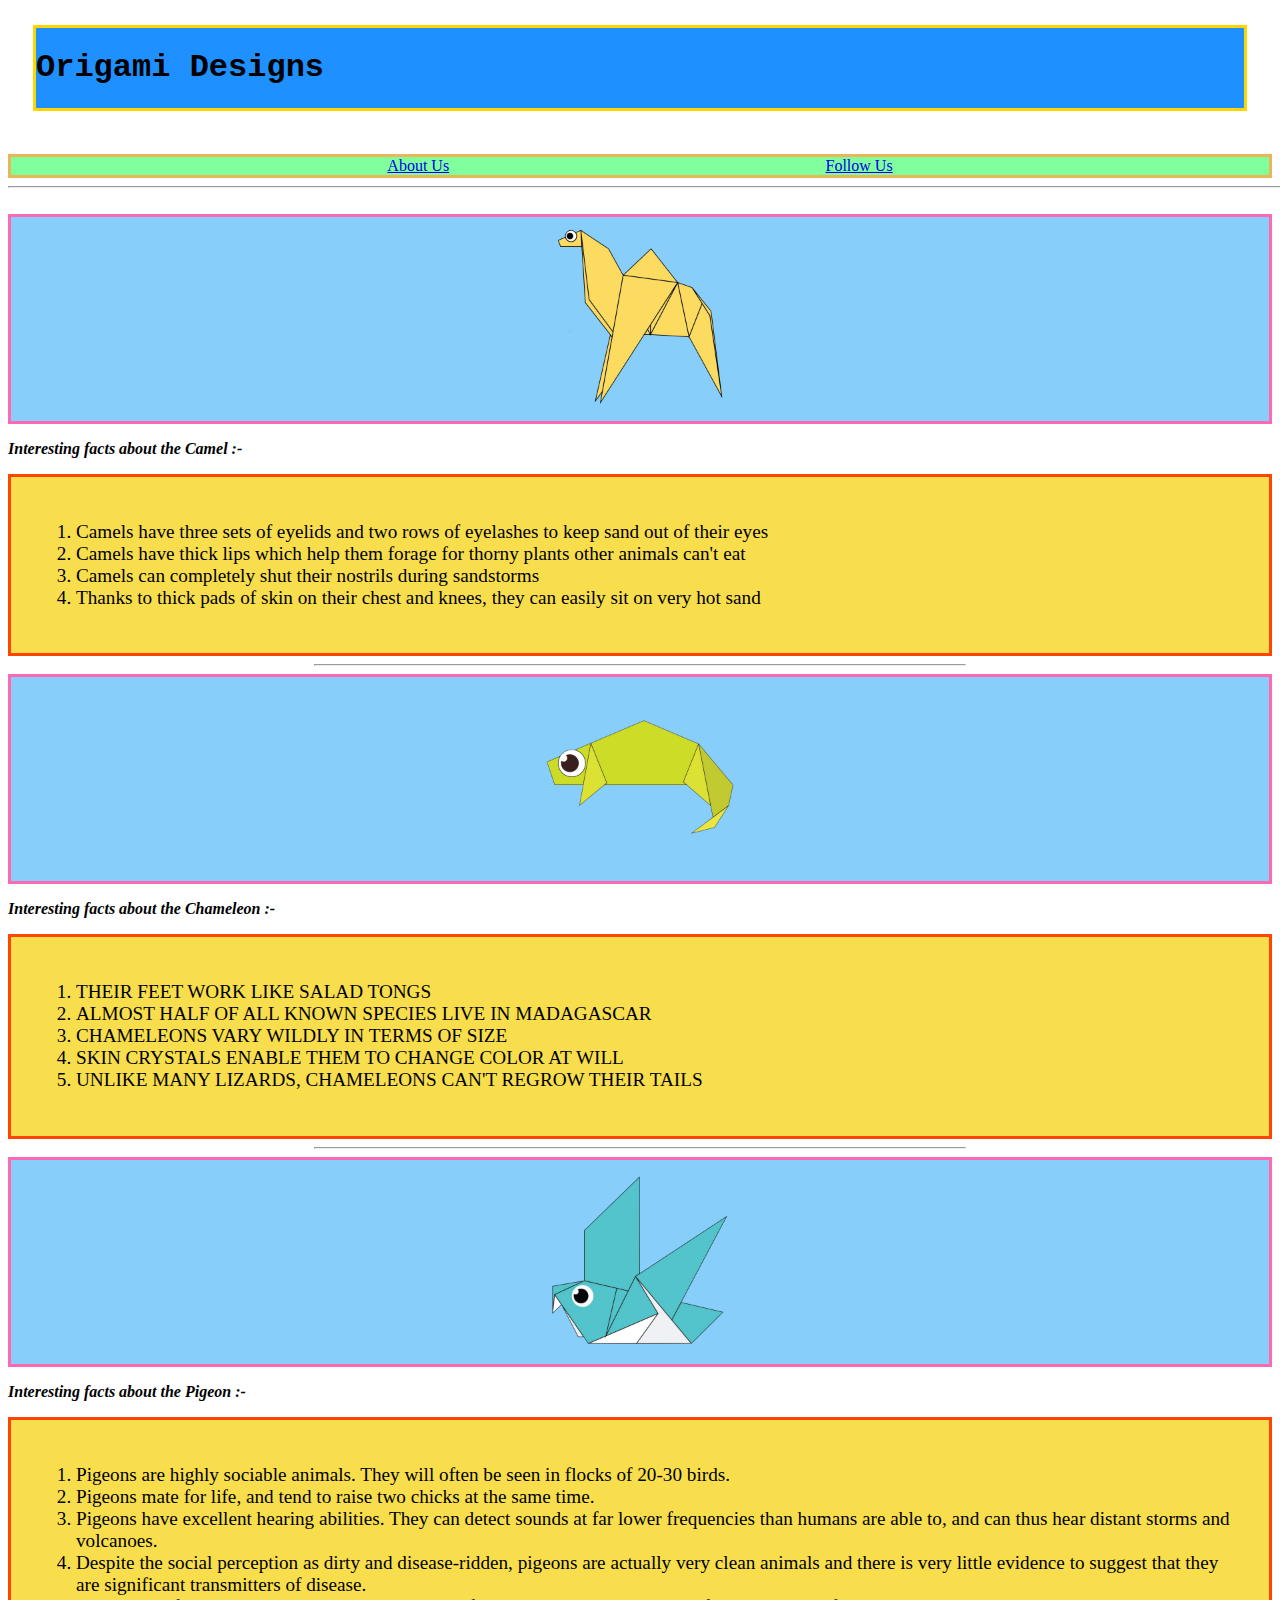
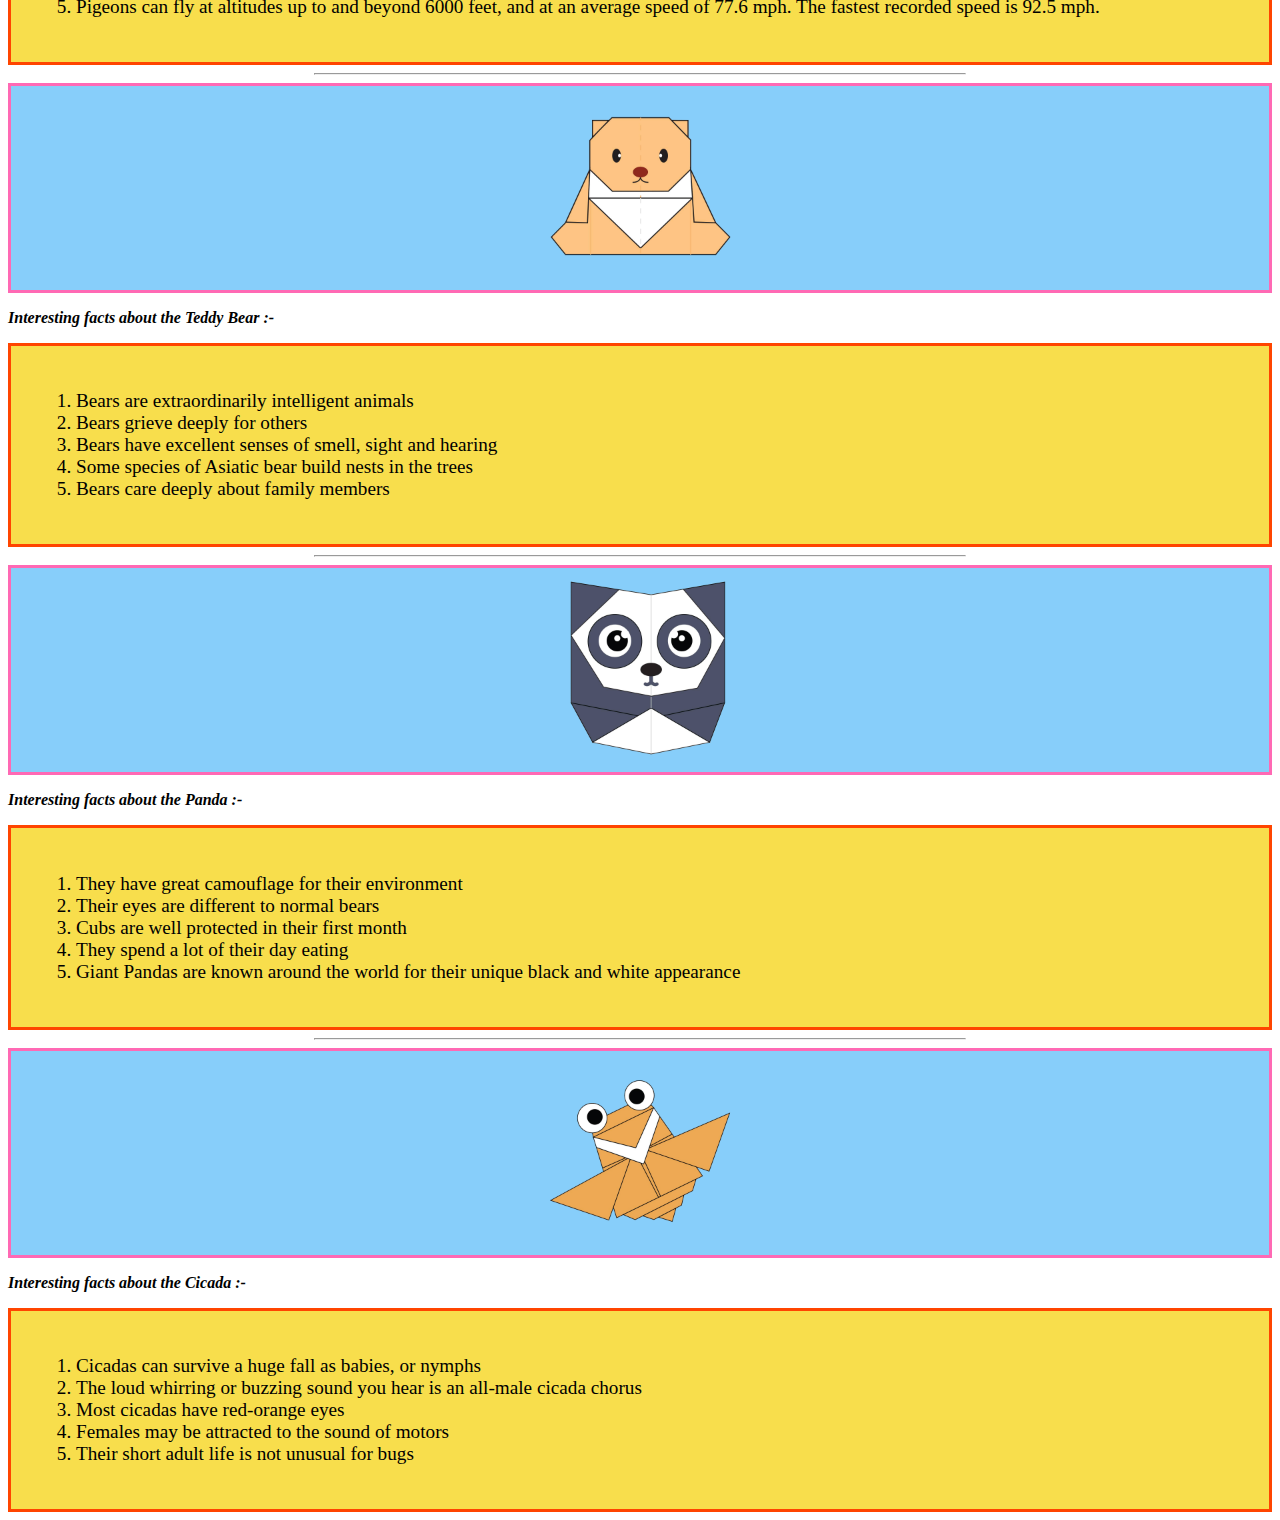
<file: index.html>
<!DOCTYPE html>
<html>
    <head>
        <title>
            Origami Designs
        </title>
        <link 
    rel="stylesheet"
    type="text/css"
    href="style.css"
    />
    </head>
    <body>
        <div class="heading"><h1>Origami Designs</h1></div><br>
        <div class="links">
        <a href="aboutus.html">About Us</a>
        <a href="follow us.html">Follow Us</a>
        </div>
        <hr width="2000px"><br>
        
        <div class="grid">
        <div class="setup">
        <div class="pics"><a href="http://origami.me/camel/"><img src="images/camel.png" width="200px" height="200px"></a></div>
        <p><i><b>Camel</b></i></p></div>
        <p><i><b>Interesting facts about the Camel :-</b></i></p>
        <div class="facts"><ol>
            <li>Camels have three sets of eyelids and two rows of eyelashes to keep sand out of their eyes</li>
            <li>Camels have thick lips which help them forage for thorny plants other animals can't eat</li>
            <li>Camels can completely shut their nostrils during sandstorms</li>
            <li>Thanks to thick pads of skin on their chest and knees, they can easily sit on very hot sand</li>
        </ol></div><hr width="650px">

        <div class="setup">
        <div class="pics"><a href="http://origami.me/chameleon/"><img src="images/chameleon.png" width="200px" height="200px"></a></div>
        <p><i><b>Chameleon</b></i></p></div>
        <p><i><b>Interesting facts about the Chameleon :-</b></i></p>
        <div class="facts"><ol>
            <li>THEIR FEET WORK LIKE SALAD TONGS</li>
            <li>ALMOST HALF OF ALL KNOWN SPECIES LIVE IN MADAGASCAR</li>
            <li>CHAMELEONS VARY WILDLY IN TERMS OF SIZE</li>
            <li>SKIN CRYSTALS ENABLE THEM TO CHANGE COLOR AT WILL</li>
            <li>UNLIKE MANY LIZARDS, CHAMELEONS CAN'T REGROW THEIR TAILS</li>
        </ol></div><hr width="650px">

        <div class="setup">
        <div class="pics"><a href="http://origami.me/pigeon/"><img src="images/pigeon.png" width="200px" height="200px"></a></div>
        <p><i><b>Pigeon</b></i></p></div>
        <p><i><b>Interesting facts about the Pigeon :-</b></i></p>
        <div class="facts"><ol>
            <li>Pigeons are highly sociable animals. They will often be seen in flocks of 20-30 birds.</li>
            <li>Pigeons mate for life, and tend to raise two chicks at the same time.</li>
            <li>Pigeons have excellent hearing abilities. They can detect sounds at far lower frequencies than humans are able to, and can thus hear distant storms and volcanoes.</li>
            <li>Despite the social perception as dirty and disease-ridden, pigeons are actually very clean animals and there is very little evidence to suggest that they are significant transmitters of disease.</li>
            <li>Pigeons can fly at altitudes up to and beyond 6000 feet, and at an average speed of 77.6 mph. The fastest recorded speed is 92.5 mph.</li>
        </ol></div><hr width="650px">

        <div class="setup">
        <div class="pics"><a href="http://origami.me/teddy-bear/"><img src="images/teddy.png" width="200px" height="200px"></a></div>
        <p><i><b>Teddy</b></i></p></div>
        <p><i><b>Interesting facts about the Teddy Bear :-</b></i></p>
        <div class="facts"><ol>
            <li>Bears are extraordinarily intelligent animals</li>
            <li>Bears grieve deeply for others</li>
            <li>Bears have excellent senses of smell, sight and hearing</li>
            <li>Some species of Asiatic bear build nests in the trees</li>
            <li>Bears care deeply about family members</li>
        </ol></div><hr width="650px">

        <div class="setup">
        <div class="pics"><a href="http://origami.me/panda/"><img src="images/panda.png" width="200px" height="200px"></a></div>
        <p><i><b>Panda</b></i></p></div>
        <p><i><b>Interesting facts about the Panda :-</b></i></p>
        <div class="facts"><ol>
            <li>They have great camouflage for their environment</li>
            <li>Their eyes are different to normal bears</li>
            <li>Cubs are well protected in their first month</li>
            <Li>They spend a lot of their day eating</Li>
            <li>Giant Pandas are known around the world for their unique black and white appearance</li>
        </ol></div><hr width="650px">

        <div class="setup">
        <div class="pics"><a href="http://origami.me/flying-cicada/"><img src="images/cicada.png" width="200px" height="200px"></a></div>
        <p><i><b>Cicada</b></i></p></div>
        <p><i><b>Interesting facts about the Cicada :-</b></i></p>
        <div class="facts"><ol>
            <li>Cicadas can survive a huge fall as babies, or nymphs</li>
            <li>The loud whirring or buzzing sound you hear is an all-male cicada chorus</li>
            <li>Most cicadas have red-orange eyes</li>
            <li>Females may be attracted to the sound of motors</li>
            <li>Their short adult life is not unusual for bugs</li>
        </ol></div>
        </div>


    </body>
</html>
</file>
<file: style.css>
.heading{
    background-color: dodgerblue;
    border: solid;
    border-color: gold; 
    font-family: 'Courier New', Courier, monospace; 
    margin: 25px; 
}

.links{
    background: rgba(1, 255, 56, 0.493);
    border: solid;
    border-color: rgb(233, 182, 88);
    display: flex;
    justify-content: space-evenly;
}

.pics{
    display: flex;
    justify-content: space-around;
    background-color: lightskyblue;
    border: solid;
    border-color: hotpink;
}

.facts{
    background-color: rgb(248, 222, 76);
    border: solid;
    border-color: orangered;
    font-family: cursive;
    font-size: larger;
    padding: 25px;
}

.setup{
    position: relative;
}

.setup p{
    position: absolute;
    top: 50px;
    left: 50px;
    transform: translate();
    opacity: 0;
}

.setup:hover p{
    opacity: 1;
}
</file>
